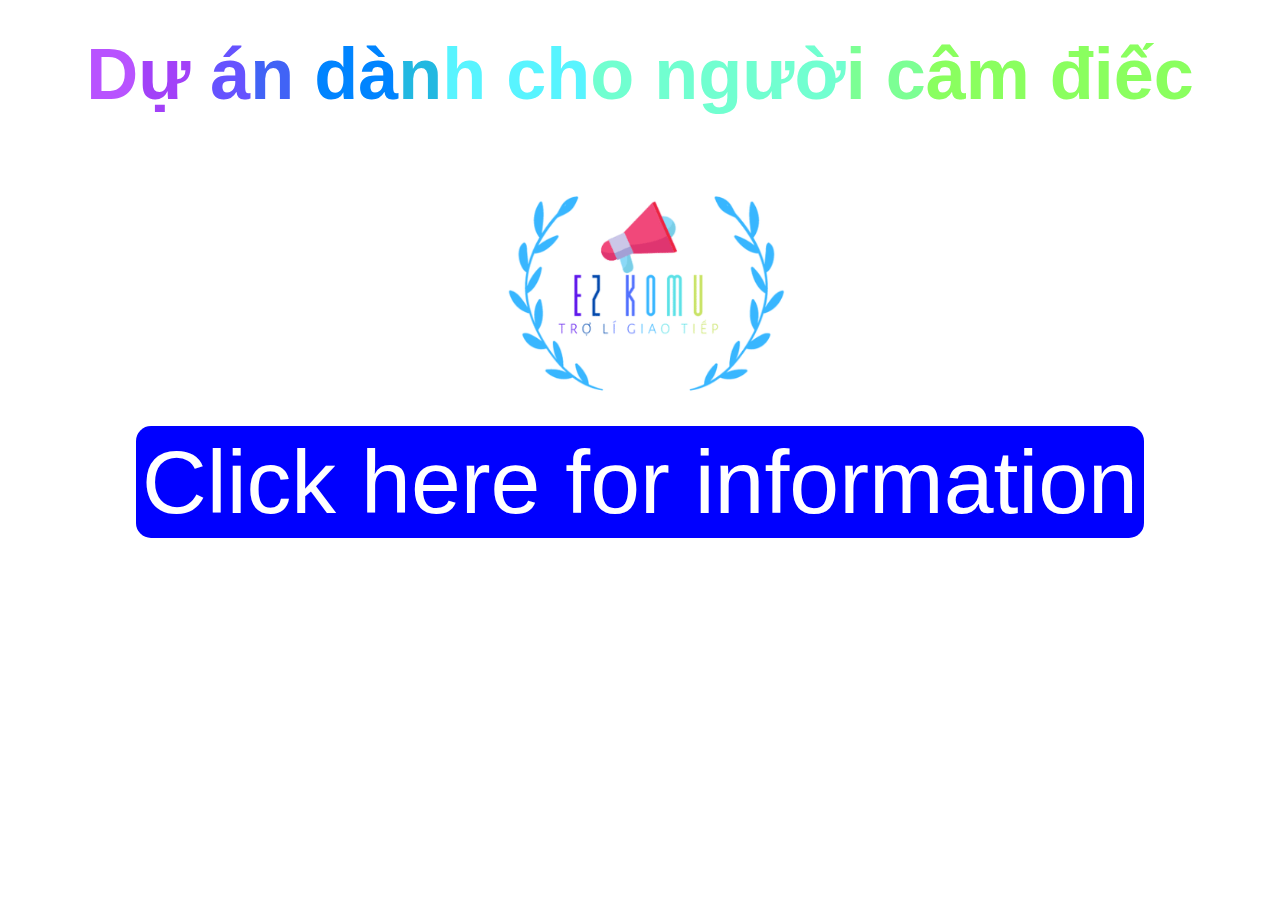
<file: index.html>
<!DOCTYPE html>

<head>
    <title>Dự án web hỗ trợ người câm điếc</title>
    <meta charset="utf-8">
    <meta name="viewport" content="width=device-width, initial-scale=1">
    <link rel="stylesheet" href="https://maxcdn.bootstrapcdn.com/bootstrap/4.5.2/css/bootstrap.min.css">
    <link rel="shortcut icon" type="image/x-icon" href="Quan-Quang-Phuoc-8A13/favicon.ico">
    <style>
        body {
            background-color: white;
        }
        
        a:hover,
        a.active:hover {
            background-color: red;
            color: white;
            font-style: bold;
        }
        
        header {
            width: 100vw;
            height: fit-content;
            background-color: white;
            float: left;
            display: block;
        }
        
        footer {
            color: white;
        }
        
        .rainbow-text {
            width: 100vw;
            font-weight: bold;
            font-size: 8vh;
            color: blue;
            display: inline-block;
            margin-top: 20px;
        }
        
        .rainbow-text .block-line > span {
            display: inline-block;
        }
        
        a {
            background-color: blue;
            color: white;
            font-size: 7vw;
            width: fit-content;
            padding: 6px;
            margin-bottom: 8vh;
            border-radius: 15px;
        }
        
        @media (max-width: 768px) {
            img {
                width: 100vw;
            }
        }
    </style>
</head>

<body>
    <header>
        <div class="rainbow-text" style="text-align: center;">
	        <span class="block-line"><span><span style="color:#B853FF;">D</span><span style="color:#A241F8;">ự&nbsp;</span></span><span><span style="color:#6653FF;">á</span><span style="color:#4163F6;">n&nbsp;</span></span><span><span style="color:#0084ff;">d</span><span style="color:#0084ff;">à</span><span style="color:#22b8e1;">n</span><span style="color:#58f4ff;">h&nbsp;</span></span><span><span style="color:#58f4ff;">c</span><span style="color:#58f4ff;">h</span><span style="color:#71ffd0;">o&nbsp;</span></span><span><span style="color:#71ffd0;">n</span><span style="color:#71ffd0;">g</span><span style="color:#71ffd0;">ư</span><span style="color:#71ffd0;">ờ</span><span style="color:#7cff94;">i&nbsp;</span></span><span><span style="color:#7cff94;">c</span><span style="color:#8aff5f;">â</span><span style="color:#8aff5f;">m&nbsp;</span></span><span><span style="color:#8aff5f;">đ</span><span style="color:#8aff5f;">i</span><span style="color:#8aff5f;">ế</span><span style="color:#8aff5f;">c</span></span></span>
        </div>
        <div style="text-align: center;">
            <img src="327996179_2364792900366441_3016801233826650729_n.png" alt="Pic">
        </div>
        <!--Ảnh-->
    </header>
    <main>
        <div style="text-align: center;">
            <a href="Home.html">Click here for information</a>
        </div>
    </main>
</body>

</html>
</file>
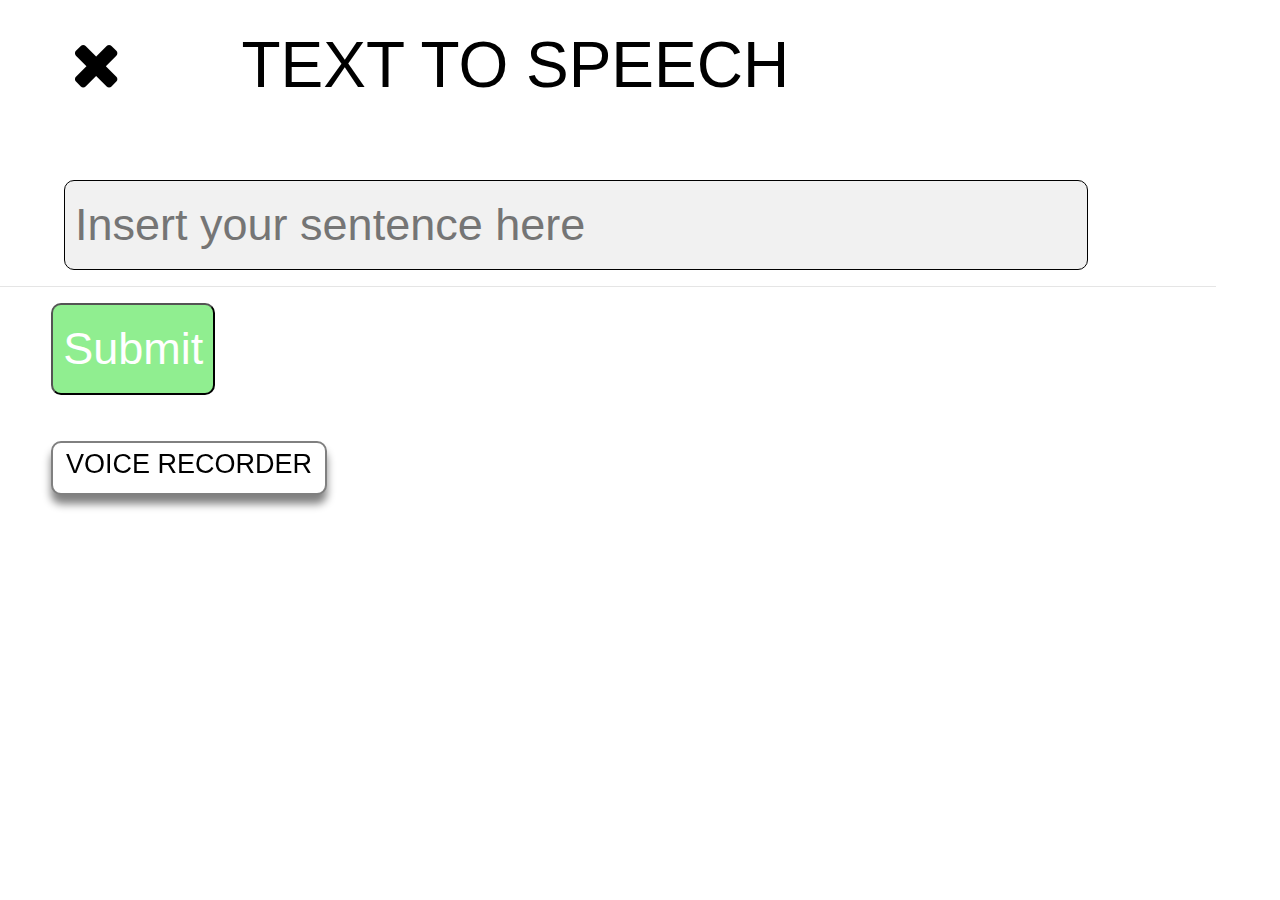
<file: Add.html>
<!DOCTYPE html>

<head>
    <title>Text to Speech</title>
    <meta charset="utf-8">
    <script src="https://code.responsivevoice.org/responsivevoice.js?key=1uJ6zZVG"></script>
    <meta name="viewport" content="width=device-width, initial-scale=1">
    <link rel="stylesheet" href="https://maxcdn.bootstrapcdn.com/bootstrap/4.5.2/css/bootstrap.min.css">
    <link rel="stylesheet" href="https://cdnjs.cloudflare.com/ajax/libs/font-awesome/4.7.0/css/font-awesome.min.css">
    <link rel="shortcut icon" href="327996179_2364792900366441_3016801233826650729_n.png"/>
    <style>
        body {
            background-color: white;
        }
        
        a:hover,
        header i:hover {
            color: gray;
        }
        
        header {
            position: fixed;
            width: 100vw;
            height: fit-content;
            background-color: white;
            float: right;
            display: block;
            margin-top: -20vh;
        }
        
.rec {
    position: fixed;
    background-color: white;
    top: 34vh;
    left: 4vw;
    width: fit-content;
    height: 6vh;
    padding: 0.5vh 1vw;
    border-radius: 10px;
    text-align: center;
    border: 2px solid grey;
    box-shadow: 0 1vh 1vh 0vw grey;
    margin-top:15vh;
}

        .rec h1 {
            color: black;
        }

        .rec:hover, .rec a:hover {
            background-color: grey;
        }
        
        header h1 {
            width: 70vw;
            font-size: 5vw;
            color: black;
            display: inline-block;
            margin-left: 5vh;
            margin-top: 3vh;
            margin-bottom: 0.2rem;
        }
        
        main > a {
            display: block;
            background-color: rgb(1, 254, 171);
            width: 100vw;
            padding: 1.25vh 0;
            margin-top: 20vh;
            font-size: 14vh;
        }
        
        header a {
            display: inline-block;
            background-color: white;
            color: black;
            width: 15vw;
            height: fit-content;
            text-align: center;
        }
        
        .fa.fa-times{
            font-size: 5vw;
            height: fit-content;
        }
        
        form {
            color: black;
            font-size: 5.5vh;
            margin-top: 20vh;
        }
        
        .autocomplete {
  /*the container must be positioned relative:*/
  position: relative;
  display: inline-block;
}
input {
  background-color: #f1f1f1;
  padding: 10px;
  font-size: 5vh;
    border-radius: 10px;
}
input[type=text] {
    border: 1px solid black;
    background-color: #f1f1f1;
    width: 80vw;
    margin-left: 5vw;
    border-radius: 10px;
    height: 10vh;
}
input[type=submit] {
    background-color: lightgreen;
    color: #fff;
    margin-left: 4vw;
}
.autocomplete-items {
  position: absolute;
  border: 1px solid #d4d4d4;
  border-bottom: none;
  border-top: none;
  z-index: 99;
  /*position the autocomplete items to be the same width as the container:*/
  top: 100%;
  left: 0;
  right: 0;
}
.autocomplete-items div {
  padding: 10px;
  cursor: pointer;
  background-color: #fff;
  border-bottom: 1px solid #d4d4d4;
}
.autocomplete-items div:hover {
  /*when hovering an item:*/
  background-color: #e9e9e9;
}
.autocomplete-active {
  /*when navigating through the items using the arrow keys:*/
  background-color: DodgerBlue !important;
  color: #ffffff;
}
        
        button {
            font-size: 5vh;
            height: fit-content;
            width: fit-content;
        }
    </style>
</head>

<body>
    <header>
        <a href="Home.html"><i class="fa fa-times" aria-hidden="true"></i></a>
        <h1>
            TEXT TO SPEECH
        </h1>
    </header>
    <main>
      <form autocomplete="off" name="input" onsubmit="return false;">
  <div class="autocomplete" style="width:95vw;">
    <input type="text" id="myInput" placeholder="Insert your sentence here">
      <hr>
  </div>
          <div class="rec">
            <a href="Rec.html"><h1 style="font-size: 3vh;">VOICE RECORDER</h1></a>
</div>
  <input type="submit" onclick="getClassName();">
</form>
        
    </main>
    <script>
        function autocomplete(inp, arr) {
  /*the autocomplete function takes two arguments,
  the text field element and an array of possible autocompleted values:*/
  var currentFocus;
  /*execute a function when someone writes in the text field:*/
  inp.addEventListener("input", function(e) {
      var a, b, i, val = this.value;
      /*close any already open lists of autocompleted values*/
      closeAllLists();
      if (!val) { return false;}
      currentFocus = -1;
      /*create a DIV element that will contain the items (values):*/
      a = document.createElement("DIV");
      a.setAttribute("id", this.id + "autocomplete-list");
      a.setAttribute("class", "autocomplete-items");
      /*append the DIV element as a child of the autocomplete container:*/
      this.parentNode.appendChild(a);
      /*for each item in the array...*/
      for (i = 0; i < arr.length; i++) {
        /*check if the item starts with the same letters as the text field value:*/
        if (arr[i].substr(0, val.length).toUpperCase() == val.toUpperCase()) {
          /*create a DIV element for each matching element:*/
          b = document.createElement("DIV");
          /*make the matching letters bold:*/
          b.innerHTML = "<strong>" + arr[i].substr(0, val.length) + "</strong>";
          b.innerHTML += arr[i].substr(val.length);
          /*insert a input field that will hold the current array item's value:*/
          b.innerHTML += "<input type='hidden' value='" + arr[i] + "'>";
          /*execute a function when someone clicks on the item value (DIV element):*/
              b.addEventListener("click", function(e) {
              /*insert the value for the autocomplete text field:*/
              inp.value = this.getElementsByTagName("input")[0].value;
              /*close the list of autocompleted values,
              (or any other open lists of autocompleted values:*/
              closeAllLists();
          });
          a.appendChild(b);
        }
      }
  });
  /*execute a function presses a key on the keyboard:*/
  inp.addEventListener("keydown", function(e) {
      var x = document.getElementById(this.id + "autocomplete-list");
      if (x) x = x.getElementsByTagName("div");
      if (e.keyCode == 40) {
        /*If the arrow DOWN key is pressed,
        increase the currentFocus variable:*/
        currentFocus++;
        /*and and make the current item more visible:*/
        addActive(x);
      } else if (e.keyCode == 38) { //up
        /*If the arrow UP key is pressed,
        decrease the currentFocus variable:*/
        currentFocus--;
        /*and and make the current item more visible:*/
        addActive(x);
      } else if (e.keyCode == 13) {
        /*If the ENTER key is pressed, prevent the form from being submitted,*/
        e.preventDefault();
        if (currentFocus > -1) {
          /*and simulate a click on the "active" item:*/
          if (x) x[currentFocus].click();
        }
      }
  });
  function addActive(x) {
    /*a function to classify an item as "active":*/
    if (!x) return false;
    /*start by removing the "active" class on all items:*/
    removeActive(x);
    if (currentFocus >= x.length) currentFocus = 0;
    if (currentFocus < 0) currentFocus = (x.length - 1);
    /*add class "autocomplete-active":*/
    x[currentFocus].classList.add("autocomplete-active");
  }
  function removeActive(x) {
    /*a function to remove the "active" class from all autocomplete items:*/
    for (var i = 0; i < x.length; i++) {
      x[i].classList.remove("autocomplete-active");
    }
  }
  function closeAllLists(elmnt) {
    /*close all autocomplete lists in the document,
    except the one passed as an argument:*/
    var x = document.getElementsByClassName("autocomplete-items");
    for (var i = 0; i < x.length; i++) {
      if (elmnt != x[i] && elmnt != inp) {
      x[i].parentNode.removeChild(x[i]);
    }
  }
}
/*execute a function when someone clicks in the document:*/
  document.addEventListener("click", function (e) {
      closeAllLists(e.target);
  });
}
        function getClassName()
        {
            var word=document.forms["input"]["myInput"].value;
            responsiveVoice.speak(word, "UK English Male");
            return false;
        }
        var sentence = ["Hello!", "How are you?", "I'm good, how is your family?","How old are you?","Where are you going to go today?",
                        "Have you eaten something?","What do you like to eat?","I like sleeping.", "I choose this one.", "Can I buy this one?", "Where are we now?",
                       "This is what I need.", "How much is this?", "Where am I now?", "Thanks.", "Sorry.", "Excuse me.",
                       "This is what I want to buy.", "Can I have this?", "Hi.", "Are you busy?", "Can I have a booking?", "What time is it?", "I'm so happy.",
                       "I'm so sad", "I'm so emotional", "I'm bored."]
    autocomplete(document.getElementById("myInput"), sentence);
    </script>
</body>

</html>
</file>
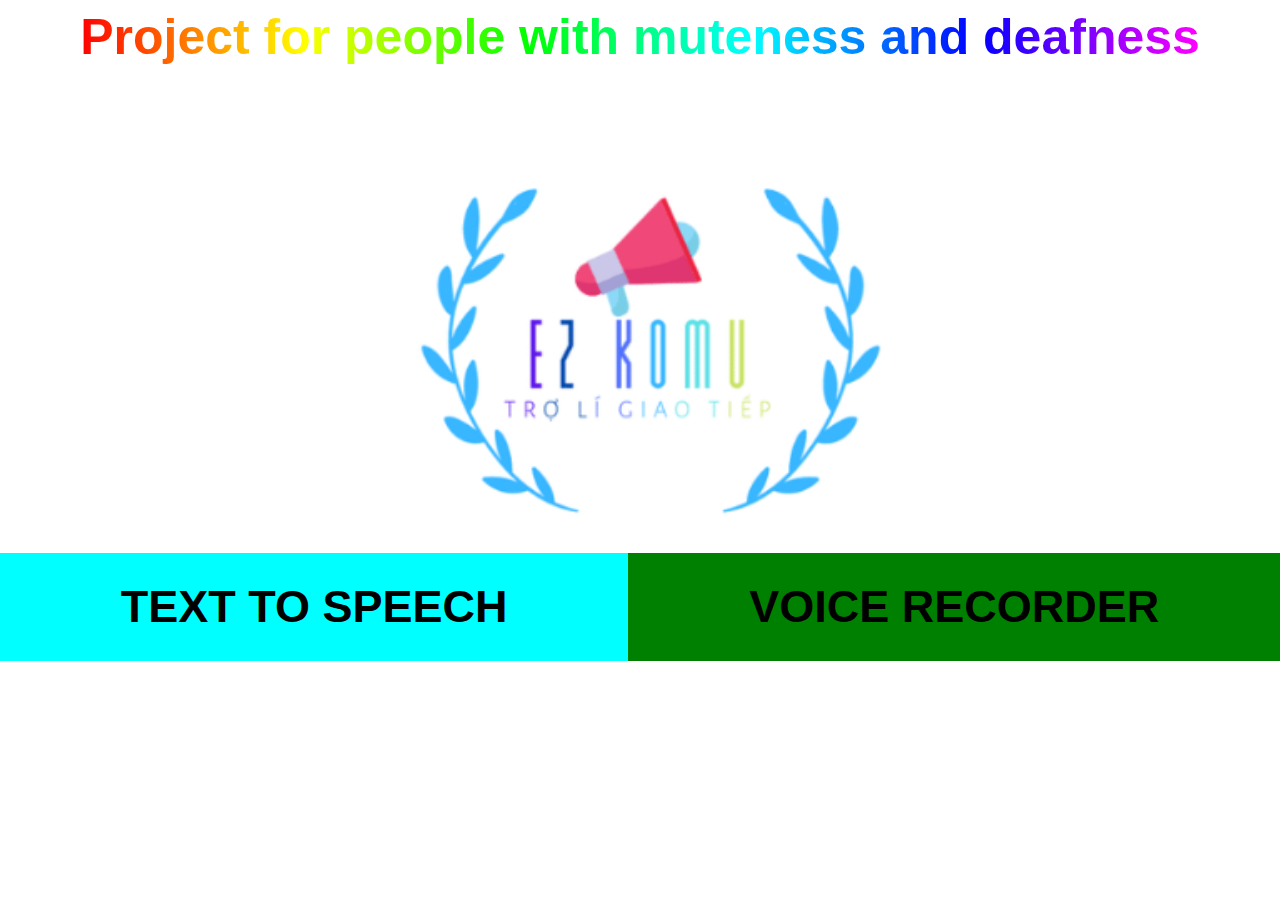
<file: Home.html>
<!DOCTYPE html>

<head>
    <title>PROJECT FOR PEOPLE WITH MUTENESS AND DEAFNESS</title>
    <meta charset="utf-8">
    <meta name="viewport" content="width=device-width, initial-scale=1">
    <link rel="stylesheet" href="https://maxcdn.bootstrapcdn.com/bootstrap/4.5.2/css/bootstrap.min.css">
    <link rel="stylesheet" href="https://cdnjs.cloudflare.com/ajax/libs/font-awesome/4.7.0/css/font-awesome.min.css">
    <link rel="shortcut icon" href="327996179_2364792900366441_3016801233826650729_n.png">
    <style>
        body {
            background-color: white;
        }
        
        a:hover,
        a.active:hover {
            background-color: red;
            color: white;
            font-style: bold;
	    text-decoration: none;
        }

        header {
            width: 100vw;
            height: fit-content;
            background-color: white;
            float: left;
            display: block;
        }

        .rainbow-text {
		font-family: Arial;
		font-weight: bold;
		font-size: 50px;
	}
	.rainbow-text .block-line > span {
		display: inline-block;
	}
	.block-line {
		background-image: linear-gradient(90deg,#ff0000,#ff2b00,#ff5500,#ff8000,#ffaa00,#ffd500,#ffff00,#d4ff00,#aaff00,#80ff00,#55ff00,#2bff00,#00ff00,#00ff2b,#00ff55,#00ff80,#00ffaa,#00ffd5,#00ffff,#00d4ff,#00aaff,#007fff,#0055ff,#002bff,#0000ff,#2a00ff,#5500ff,#7f00ff,#aa00ff,#d400ff,#ff00ff);
		color: #0000;
		-webkit-background-clip: text;
		background-clip: text;
	}
        img {
            width: 50vw;
        }

        .grid-container {
          display: inline-grid;
          grid-template-columns: auto auto;
          width: 100vw;
	  font-weight: bold;
        }

        .grid-item1 {
          background-color: cyan;
          padding: 20px;
          font-size: 5vh;
          text-align: center;
        }
	    
	.grid-item2 {
          background-color: green;
          padding: 20px;
          font-size: 5vh;
          text-align: center;
        }
	    
	a {
		color:black;
	    }

        .rec {
            position: fixed;
            background-color: red;
            bottom: 4vh;
            right: 4vw;
            width: 15vw;
            aspect-ratio: 1;
            line-height: 15vw;
            font-size: 9vw;
            border-radius: 50%;
            text-align: center;
        }

        i {
            color: black;
        }

        .rec:hover, .rec a:hover {
            background-color: green;
        }

        @media (max-width: 320px) {
            .grid-container {
                grid-template-columns: auto;
            }
        }
        
        .grid-item1:hover, .grid-item2:hover {
            background-color: red;
            color: black;
            font-style: unset;
		text-decoration: none;
        }
    </style>
</head>

<body>
    <header>
        <div class="rainbow-text" style="text-align: center;">
		<span class="block-line">Project for people with muteness and deafness</span>
	</div>
        <div style="text-align:center;">
            <img src="327996179_2364792900366441_3016801233826650729_n.png" alt="Pic">
        </div>
        <!--Ảnh-->
    </header>
    <main>
        <div class="grid-container">
              <div class="grid-item1"><a href="Add">TEXT TO SPEECH</a></div>
              <div class="grid-item2"><a href="Rec">VOICE RECORDER</a></div>
        </div>
    </main>
</body>

</html>
</file>
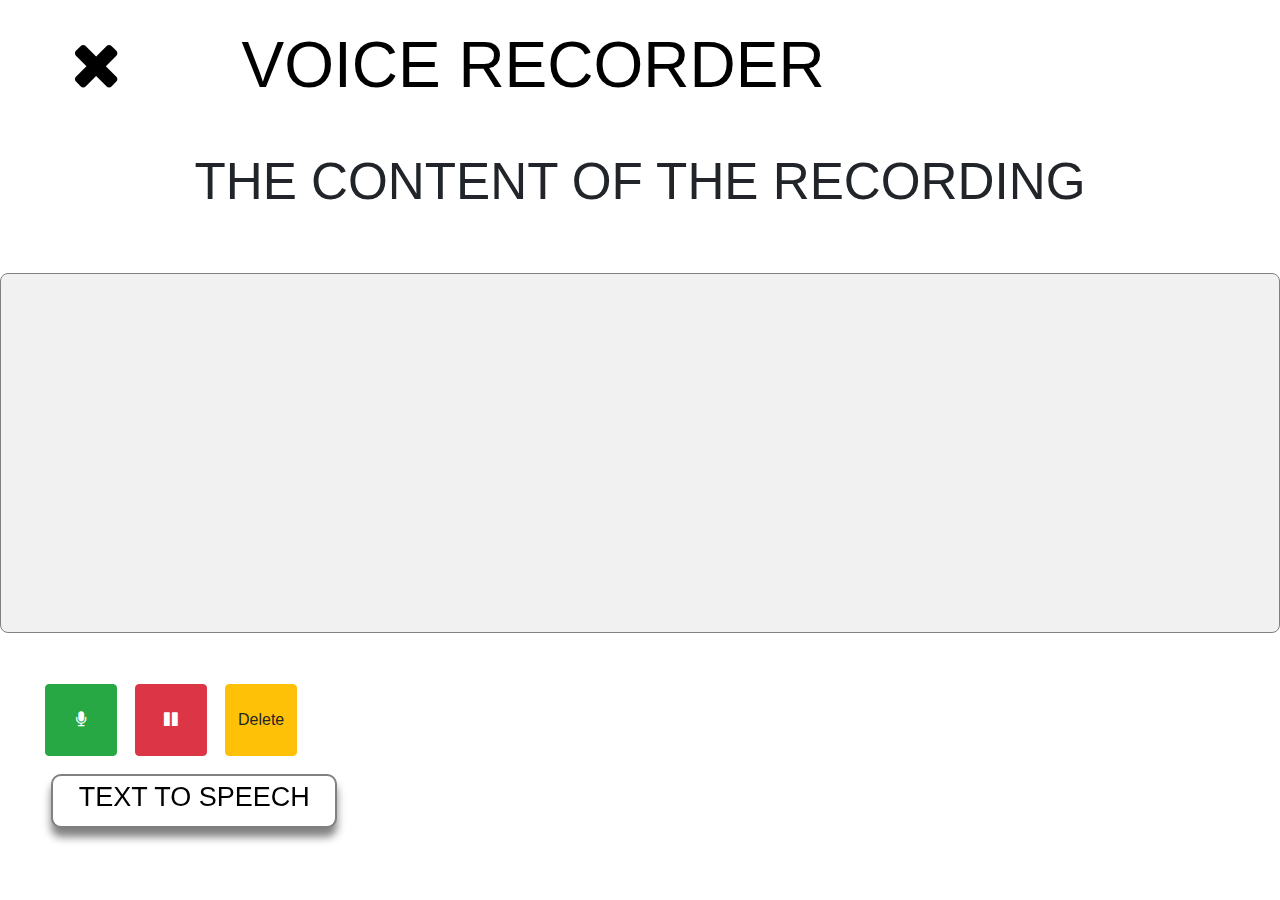
<file: Rec.html>
<!DOCTYPE html>

<head>
    <title>Record the voice</title>
    <meta charset="utf-8">
    <script src="https://code.responsivevoice.org/responsivevoice.js?key=1uJ6zZVG"></script>
    <meta name="viewport" content="width=device-width, initial-scale=1">
    <link rel="stylesheet" href="https://maxcdn.bootstrapcdn.com/bootstrap/4.5.2/css/bootstrap.min.css">
    <link rel="stylesheet" href="https://cdnjs.cloudflare.com/ajax/libs/font-awesome/4.7.0/css/font-awesome.min.css">
    <link rel="shortcut icon" href="327996179_2364792900366441_3016801233826650729_n.png">
    <style>
	main > a {
            display: block;
            background-color: rgb(1, 254, 171);
            width: 100vw;
            padding: 1.25vh 0;
            margin-top: 20vh;
            font-size: 14vh;
        }
        body {
            background-color: white;
	}
	header a:hover,
        header i:hover {
            color: gray;
		background-color: white;
        }
	header {
            position: fixed;
            width: 100vw;
            height: fit-content;
            background-color: white;
            float: right;
            display: block;
            margin-top: -15vh;
        }
	header h1 {
            width: 70vw;
            font-size: 5vw;
            color: black;
            display: inline-block;
            margin-left: 5vh;
            margin-top: 3vh;
            margin-bottom: 0.2rem;
        }
	main h1 {
            display: block;
            background-color: white;
            width: 100vw;
            padding: 1.25vw 0;
            margin-top: 15vh;
            margin-bottom: 5vh;
            font-size: 4vw;
        }
    	header a {
            display: inline-block;
            background-color: white;
            color: black;
            width: 15vw;
            height: fit-content;
            text-align: center;
        }
	.fa.fa-times{
            font-size: 5vw;
            height: fit-content;
        }
    	#result {
		background-color: white;
	    	height: 40vh;
		width: 100vw;
		border: 1px solid red;
		padding: 1.6vh;
		margin-bottom: 5vh;
		font-size: 5vh;
		line-height: 4.1vh;
        }
	    
	button {
		font-size: 4vh;
		width: 8vh;
		height: 8vh;
		position: absolute;
		bottom: 16vh;
		border-radius: 50%;
		color: black;
		background-color: red;
	}
	    
	.btn.btn-success {
	    left: 5vh;
	}
		
		.btn.btn-danger {
		left: 15vh;
		}
	    
	    .btn.btn-warning {
	    	width: fit-content;
		    left: 25vh;
	    }
	    .btn.btn-warning:focus {
	    	outline: none;
	    }
	
	.start {
	    left: 33%;
	}
	    
	.end {
	    right: 33%;
	}
    	.rec {
    position: fixed;
    background-color: white;
    bottom: 8vh;
    left: 4vw;
    width: fit-content;
    height: 6vh;
    padding: 0.5vh 1vw;
    border-radius: 10px;
    text-align: center;
    border: 2px solid grey;
    box-shadow: 0 1vh 1vh 0vw grey;
    margin-top:15vh;
}

.rec h1 {
    color: black;
	width: fit-content;
	background-color: transparent;
    margin-top: -0.5vh;
    padding: 0.5vh 1vw;
}

        .rec:hover, .rec a:hover, .rec h1:hover {
            background-color: grey;
		text-decoration: none;
        }
    </style>
</head>

<body>
    <header>
        <a href="Home.html"><i class="fa fa-times" aria-hidden="true"></i></a>
        <h1>
            VOICE RECORDER
        </h1>
    </header>
    <main>
        <h1 align="center">THE CONTENT OF THE RECORDING</h1>
	    <div class="p-3" style="border: 1px solid gray; height: 40vh; border-radius: 8px; background-color: #f1f1f1">
      <span id="final" style="color: red; font-size: 3vh; font-weight: bold;"></span>
      <span id="interim" style="color: black; font-size: 3vh;"></span>
    </div>
    <div class="mt-4">
      <button class="btn btn-success" id="start"><i class="fa fa-microphone"></i></button>
      <button class="btn btn-danger" id="stop"><i class="fa fa-pause" aria-hidden="true"></i></button>
	    <button class="btn btn-warning" id="clear">Delete</button>
	<div class="rec">
            <a href="Add.html"><h1 style="font-size: 3vh;">TEXT TO SPEECH</h1></a></div>
    </main>
    <script type="text/javascript">
    var r = document.getElementById('result');

    if ("webkitSpeechRecognition" in window) {
  let speechRecognition = new webkitSpeechRecognition();
  let final_transcript = "";

  speechRecognition.continuous = true;
  speechRecognition.interimResults = true;
  speechRecognition.lang = "en-GB";

  speechRecognition.onresult = (event) => {
    let interim_transcript = "";

    for (let i = event.resultIndex; i < event.results.length; ++i) {
      if (event.results[i].isFinal) {
        final_transcript += event.results[i][0].transcript;
      } else {
        interim_transcript += event.results[i][0].transcript;
      }
    }
    document.querySelector("#final").innerHTML = final_transcript;
    document.querySelector("#interim").innerHTML = interim_transcript;
  };

  document.querySelector("#start").onclick = () => {
    speechRecognition.start();
  };
  document.querySelector("#stop").onclick = () => {
    speechRecognition.stop();
  };
  document.querySelector("#clear").onclick = () => {
    final_transcript = "";
    interim_transcript = "";
    document.querySelector("#final").innerHTML = final_transcript;
    document.querySelector("#interim").innerHTML = interim_transcript;
  };
} else {
  console.log("The system isn't available");
}
</script>
</body>

</html>
</file>
